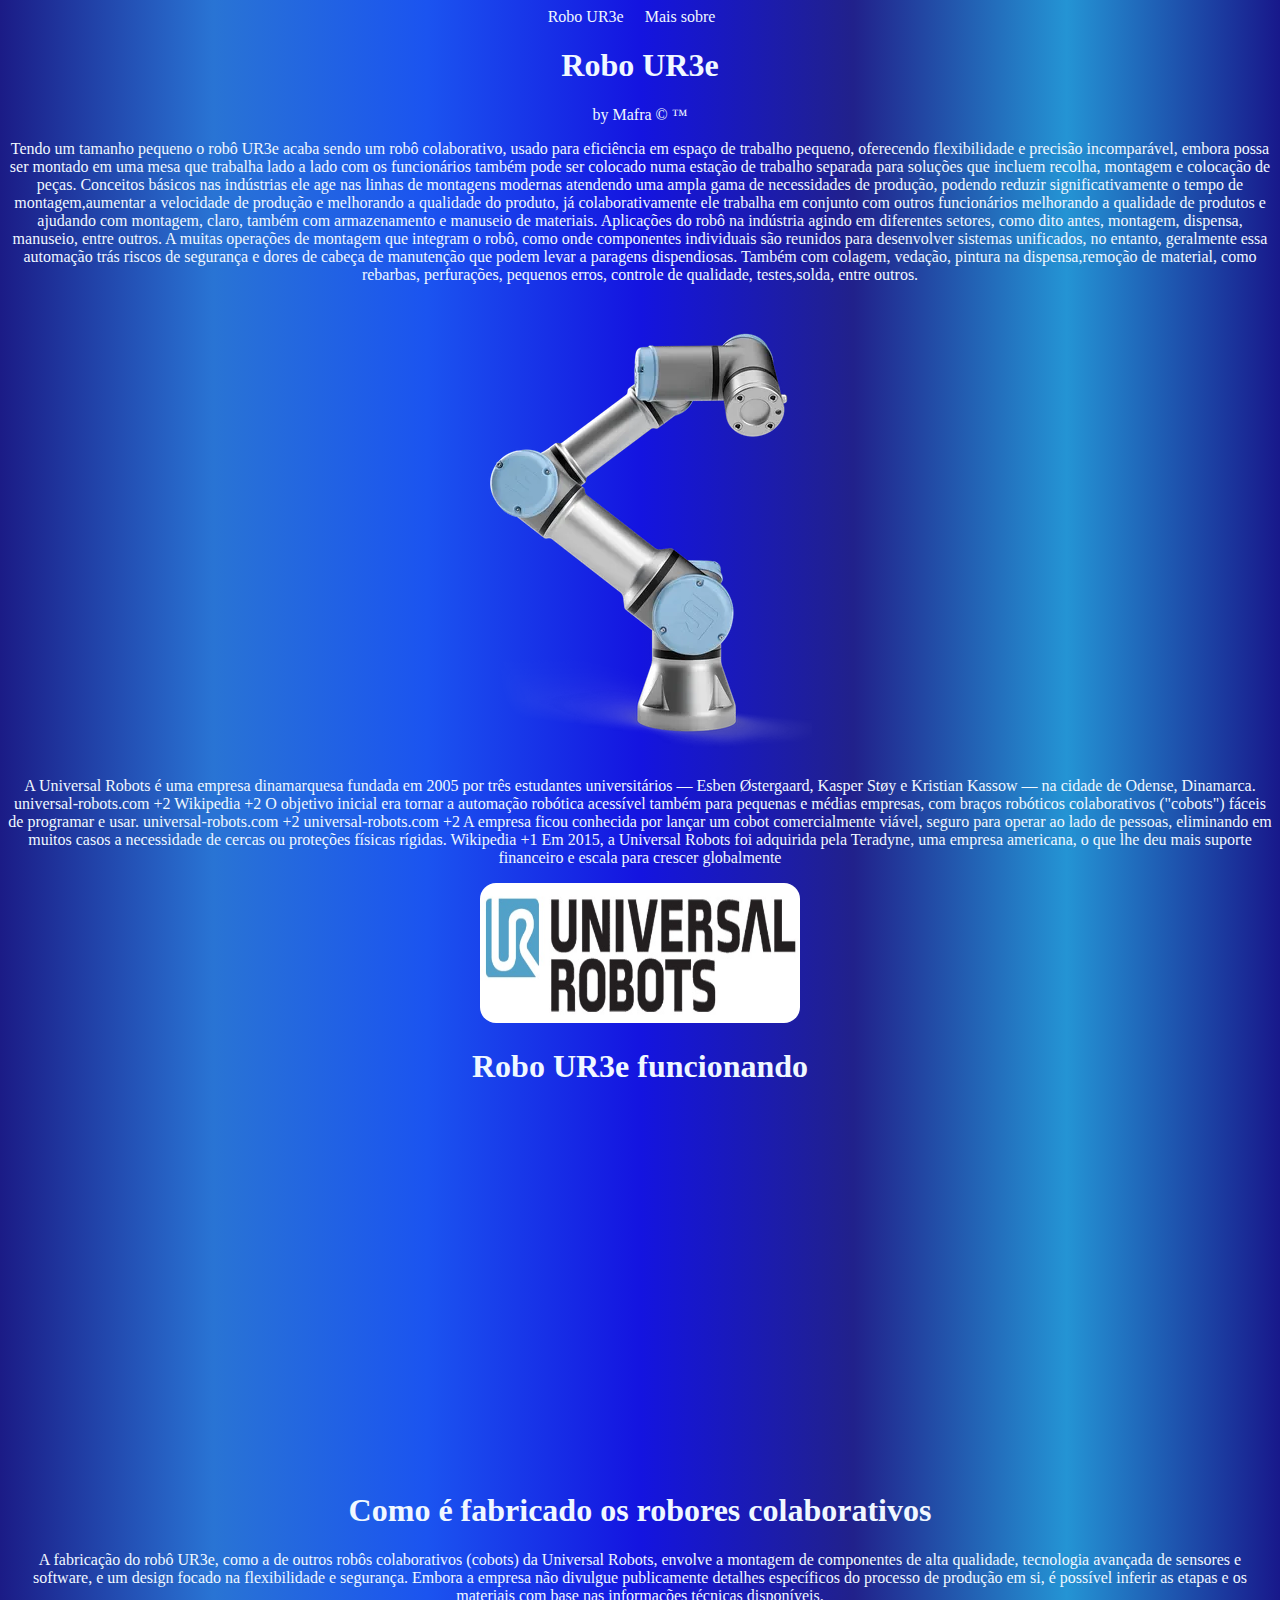
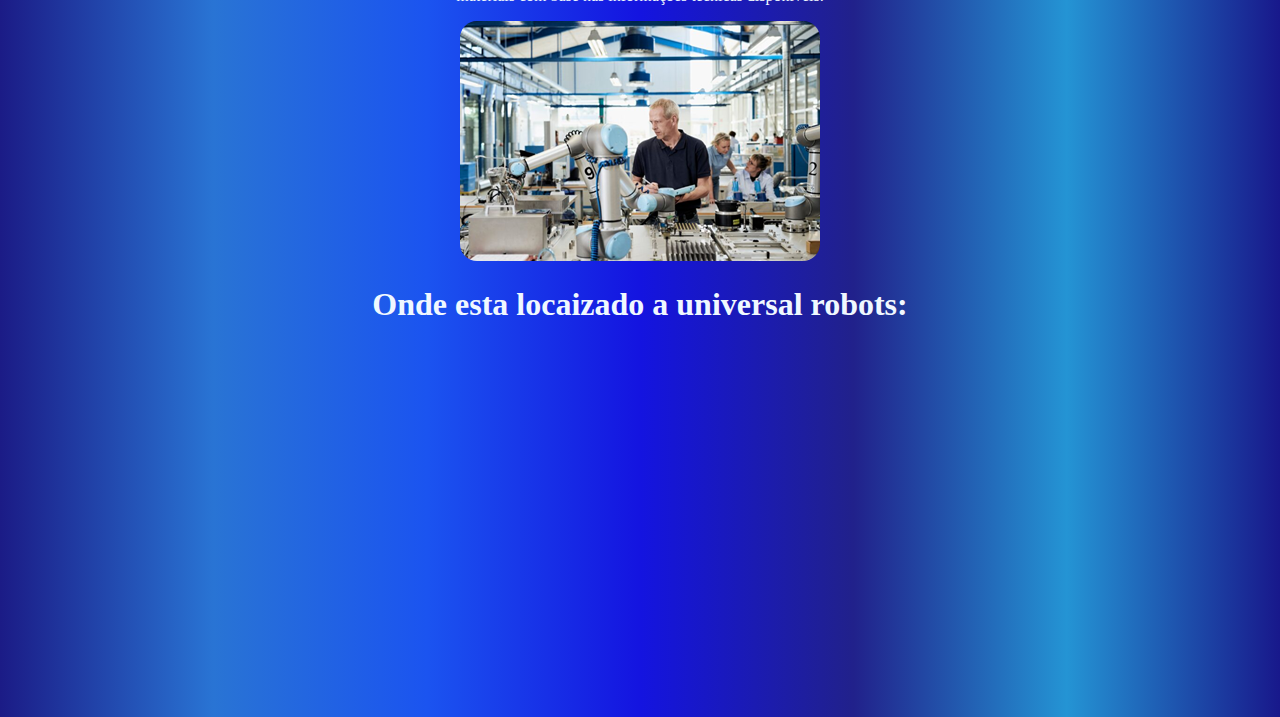
<file: index.html>
<!DOCTYPE html>
<html lang="pr-BR">
<head>
    <meta charset="UTF-8">
    <meta name="viewport" content="width=device-width, initial-scale=1.0">
    <link rel="stylesheet" href="./style.css">
    <title>Robo UR3e</title>
</head>
<body>
    <nav>
        <a href="./index.html">Robo UR3e</a>
        <a href="./funçoes.html">Mais sobre</a>
    </nav>
</body>
</html>
<main>
    <h1>Robo UR3e</h1>
    <footer> 
        by Mafra &copy; &trade;
    </footer>
    <p>Tendo um tamanho pequeno o robô UR3e acaba sendo um robô
        colaborativo, usado para eficiência em espaço de trabalho
        pequeno, oferecendo flexibilidade e precisão incomparável, embora
        possa ser montado em uma mesa que trabalha lado a lado com os
        funcionários também pode ser colocado numa estação de trabalho
        separada para soluções que incluem recolha, montagem e
        colocação de peças. Conceitos básicos
        nas indústrias ele age nas linhas de montagens modernas
        atendendo uma ampla gama de necessidades de produção,
        podendo reduzir significativamente o tempo de
        montagem,aumentar a velocidade de produção e melhorando a
        qualidade do produto, já colaborativamente ele trabalha em
        conjunto com outros funcionários melhorando a qualidade de
        produtos e ajudando com montagem, claro, também com
        armazenamento e manuseio de materiais. Aplicações do robô na indústria
        agindo em diferentes setores, como dito antes, montagem,
        dispensa, manuseio, entre outros.
        A muitas operações de montagem que integram o robô, como onde
        componentes individuais são reunidos para desenvolver sistemas
        unificados, no entanto, geralmente essa automação trás riscos de
        segurança e dores de cabeça de manutenção que podem levar a
        paragens dispendiosas. Também com colagem, vedação,
        pintura na dispensa,remoção de material, como rebarbas,
        perfurações, pequenos erros, controle de qualidade, testes,solda,
        entre outros.</p>
        
    <div class="foto_robo">
        <img src="./img/343x480.webp" alt="">
    </div>
    <p>A Universal Robots é uma empresa dinamarquesa fundada em 2005 por três estudantes universitários — Esben Østergaard, Kasper Støy e Kristian Kassow — na cidade de Odense, Dinamarca. 
        universal-robots.com
        +2
        Wikipedia
        +2
        O objetivo inicial era tornar a automação robótica acessível também para pequenas e médias empresas, com braços robóticos colaborativos ("cobots") fáceis de programar e usar. 
        universal-robots.com
        +2
        universal-robots.com
        +2
        
        A empresa ficou conhecida por lançar um cobot comercialmente viável, seguro para operar ao lado de pessoas, eliminando em muitos casos a necessidade de cercas ou proteções físicas rígidas. 
        Wikipedia
        +1
        Em 2015, a Universal Robots foi adquirida pela Teradyne, uma empresa americana, o que lhe deu mais suporte financeiro e escala para crescer globalmente</p>
        <div class="figura_robo">
           <img src="./img/universal-robots-logo-555.jpg" alt="">
        </div>
    
        <h1>Robo UR3e funcionando</h1>
        <div class="video_robo">
            <iframe width="360" height="360" src="https://www.youtube.com/embed/NGlTRErHkPs?si=JEe4YENZamHRRbGr" title="YouTube video player" frameborder="0" allow="accelerometer; autoplay; clipboard-write; encrypted-media; gyroscope; picture-in-picture; web-share" referrerpolicy="strict-origin-when-cross-origin" allowfullscreen></iframe>
        </div>
        <h1>Como é fabricado os robores colaborativos</h1>
        <p>A fabricação do robô UR3e, como a de outros robôs colaborativos (cobots) da Universal Robots, envolve a montagem de componentes de alta qualidade, tecnologia avançada de sensores e software, e um design focado na flexibilidade e segurança. Embora a empresa não divulgue publicamente detalhes específicos do processo de produção em si, é possível inferir as etapas e os materiais com base nas informações técnicas disponíveis. </p>
        <div class="foto_industria">
            <img src="./img/Website_Version-06_2018_Elos-Medtech_Sweden_retouched-1-768x513.png" alt="">
        </div>
        <h1>Onde esta locaizado a universal robots:</h1>
        <div class="mapa_robo">
            <iframe src="https://www.google.com/maps/embed?pb=!1m18!1m12!1m3!1d2992.2389956343604!2d2.2069150760609126!3d41.41233037129672!2m3!1f0!2f0!3f0!3m2!1i1024!2i768!4f13.1!3m3!1m2!1s0x12a4a35987da920b%3A0x16e8397730b92b8c!2sUniversal%20Robots%20A%2FS!5e0!3m2!1spt-BR!2sbr!4v1757702639698!5m2!1spt-BR!2sbr" width="360" height="360" style="border:0;" allowfullscreen="" loading="lazy" referrerpolicy="no-referrer-when-downgrade"></iframe>
        </div>
        
    </main>
</file>
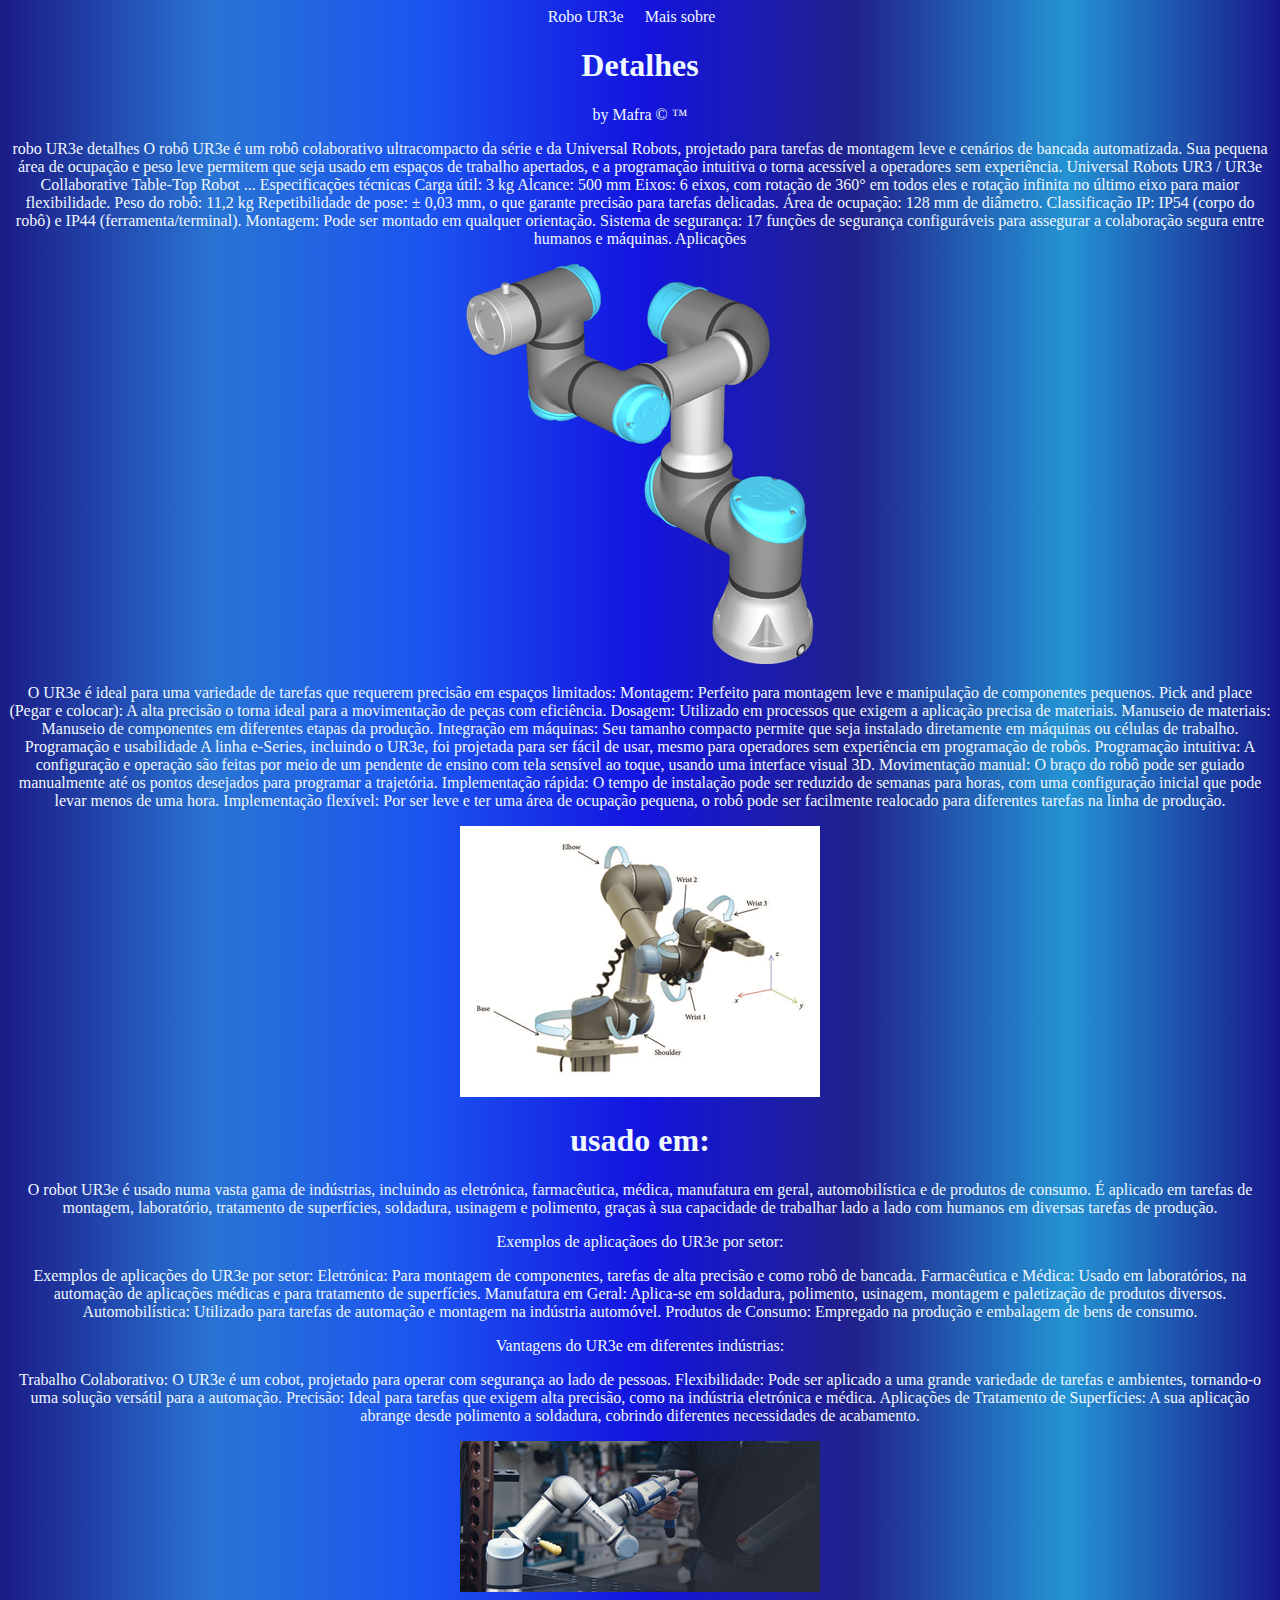
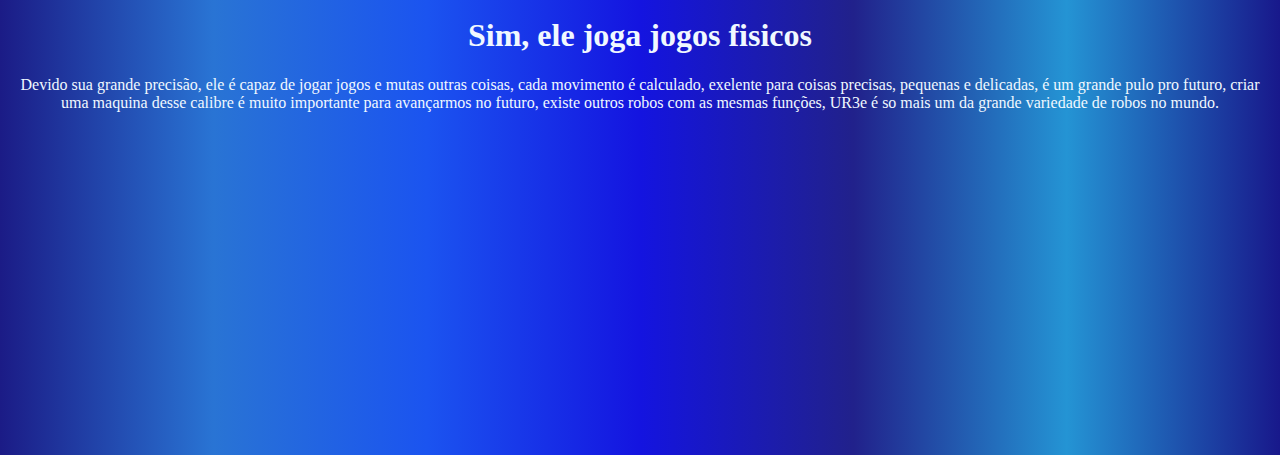
<file: funçoes.html>
<!DOCTYPE html>
<html lang="pt-BR">
    <head>
        <meta charset="UTF-8">
        <meta name="viewport" content="width=device-width, initial-scale=1.0">
        <link rel="stylesheet" href="./style.css">
        <title>Mais sobre</title>
    </head>
    <body>
        <nav>
            <a href="./index.html">Robo UR3e</a>
            <a href="./funçoes.html">Mais sobre</a>
            
        </nav>
    </body>
    </html>
    <main>
        <h1>Detalhes</h1>
        <footer> 
            by Mafra &copy; &trade;
        </footer>
    <p>robo UR3e detalhes
        O robô UR3e é um robô colaborativo ultracompacto da série e da Universal Robots, projetado para tarefas de montagem leve e cenários de bancada automatizada. Sua pequena área de ocupação e peso leve permitem que seja usado em espaços de trabalho apertados, e a programação intuitiva o torna acessível a operadores sem experiência. 
        Universal Robots UR3 / UR3e Collaborative Table-Top Robot ...
        Especificações técnicas 
        Carga útil: 3 kg
        Alcance: 500 mm
        Eixos: 6 eixos, com rotação de 360° em todos eles e rotação infinita no último eixo para maior flexibilidade.
        Peso do robô: 11,2 kg
        Repetibilidade de pose: ± 0,03 mm, o que garante precisão para tarefas delicadas.
        Área de ocupação: 128 mm de diâmetro.
        Classificação IP: IP54 (corpo do robô) e IP44 (ferramenta/terminal).
        Montagem: Pode ser montado em qualquer orientação.
        Sistema de segurança: 17 funções de segurança configuráveis para assegurar a colaboração segura entre humanos e máquinas. 
        Aplicações
         </p>
         <div>
             <img src="./img/nao.png" alt="">
         </div>
         <p>O UR3e é ideal para uma variedade de tarefas que requerem precisão em espaços limitados: 
            Montagem: Perfeito para montagem leve e manipulação de componentes pequenos.
            Pick and place (Pegar e colocar): A alta precisão o torna ideal para a movimentação de peças com eficiência.
            Dosagem: Utilizado em processos que exigem a aplicação precisa de materiais.
            Manuseio de materiais: Manuseio de componentes em diferentes etapas da produção.
            Integração em máquinas: Seu tamanho compacto permite que seja instalado diretamente em máquinas ou células de trabalho. 
            Programação e usabilidade
            A linha e-Series, incluindo o UR3e, foi projetada para ser fácil de usar, mesmo para operadores sem experiência em programação de robôs. 
            Programação intuitiva: A configuração e operação são feitas por meio de um pendente de ensino com tela sensível ao toque, usando uma interface visual 3D.
            Movimentação manual: O braço do robô pode ser guiado manualmente até os pontos desejados para programar a trajetória.
            Implementação rápida: O tempo de instalação pode ser reduzido de semanas para horas, com uma configuração inicial que pode levar menos de uma hora.
            Implementação flexível: Por ser leve e ter uma área de ocupação pequena, o robô pode ser facilmente realocado para diferentes tarefas na linha de produção.</p>
     <div class="Foto_robo01">
        <img src="./img/The-Universal-Robot-UR5-has-6-dof-which-can-be-utilised-with-the-gesture-control-system.png" alt="">
     </div>
     <h1>usado em:</h1>
     <P>O robot UR3e é usado numa vasta gama de indústrias, incluindo as eletrónica, farmacêutica, médica, manufatura em geral, automobilística e de produtos de consumo. É aplicado em tarefas de montagem, laboratório, tratamento de superfícies, soldadura, usinagem e polimento, graças à sua capacidade de trabalhar lado a lado com humanos em diversas tarefas de produção. </P>
     <p>Exemplos de aplicaçãoes do UR3e por setor:</p>
     <p>Exemplos de aplicações do UR3e por setor:
        Eletrónica: Para montagem de componentes, tarefas de alta precisão e como robô de bancada. 
        Farmacêutica e Médica: Usado em laboratórios, na automação de aplicações médicas e para tratamento de superfícies. 
        Manufatura em Geral: Aplica-se em soldadura, polimento, usinagem, montagem e paletização de produtos diversos. 
        Automobilística: Utilizado para tarefas de automação e montagem na indústria automóvel. 
        Produtos de Consumo: Empregado na produção e embalagem de bens de consumo. 
        </p>
        <p>Vantagens do UR3e em diferentes indústrias: </p>
        <p>Trabalho Colaborativo: O UR3e é um cobot, projetado para operar com segurança ao lado de pessoas. 
            Flexibilidade: Pode ser aplicado a uma grande variedade de tarefas e ambientes, tornando-o uma solução versátil para a automação. 
            Precisão: Ideal para tarefas que exigem alta precisão, como na indústria eletrónica e médica. 
            Aplicações de Tratamento de Superfícies: A sua aplicação abrange desde polimento a soldadura, cobrindo diferentes necessidades de acabamento. 
            </p>
            <div class="Foto_robo0">
                <img src="./img/sim.png" alt="">
                <h1>Sim, ele joga jogos fisicos</h1>
                <p>Devido sua grande precisão, ele é capaz de jogar jogos e mutas outras coisas, cada movimento é calculado, exelente para coisas precisas, pequenas e delicadas, é um grande pulo pro futuro, criar uma maquina desse calibre é muito importante para avançarmos no futuro, existe outros robos com as mesmas funções, UR3e é so mais um da grande variedade de robos no mundo.</p>
                <div class="Video_robo">
                    <iframe width="360" height="315" src="https://www.youtube.com/embed/HNCQyWkqkCs?si=GSY8vhxCrW-7edyK" title="YouTube video player" frameborder="0" allow="accelerometer; autoplay; clipboard-write; encrypted-media; gyroscope; picture-in-picture; web-share" referrerpolicy="strict-origin-when-cross-origin" allowfullscreen></iframe>
                </div>
            </main>
</file>
<file: style.css>
body{
    text-align: center;
background:linear-gradient(to right, rgb(27, 27, 134), rgb(41, 116, 212), rgb(27, 84, 240), rgb(20, 20, 224), rgb(33, 33, 139),rgb(36, 148, 212),rgb(24, 24, 139));
color: aliceblue;
}

nav a{
    margin-right: 17px;
    text-decoration: none;
    color: aliceblue;
}



.foto_industria img{
    border-radius: 17px;
}

.mapa_robo iframe{
    border-radius: 17px;
}

.figura_robo img{
    border-radius: 16px;
    width: 320px;
    height: 140px;

}

.video_robo iframe{
    border-radius: 18px;
}
</file>
